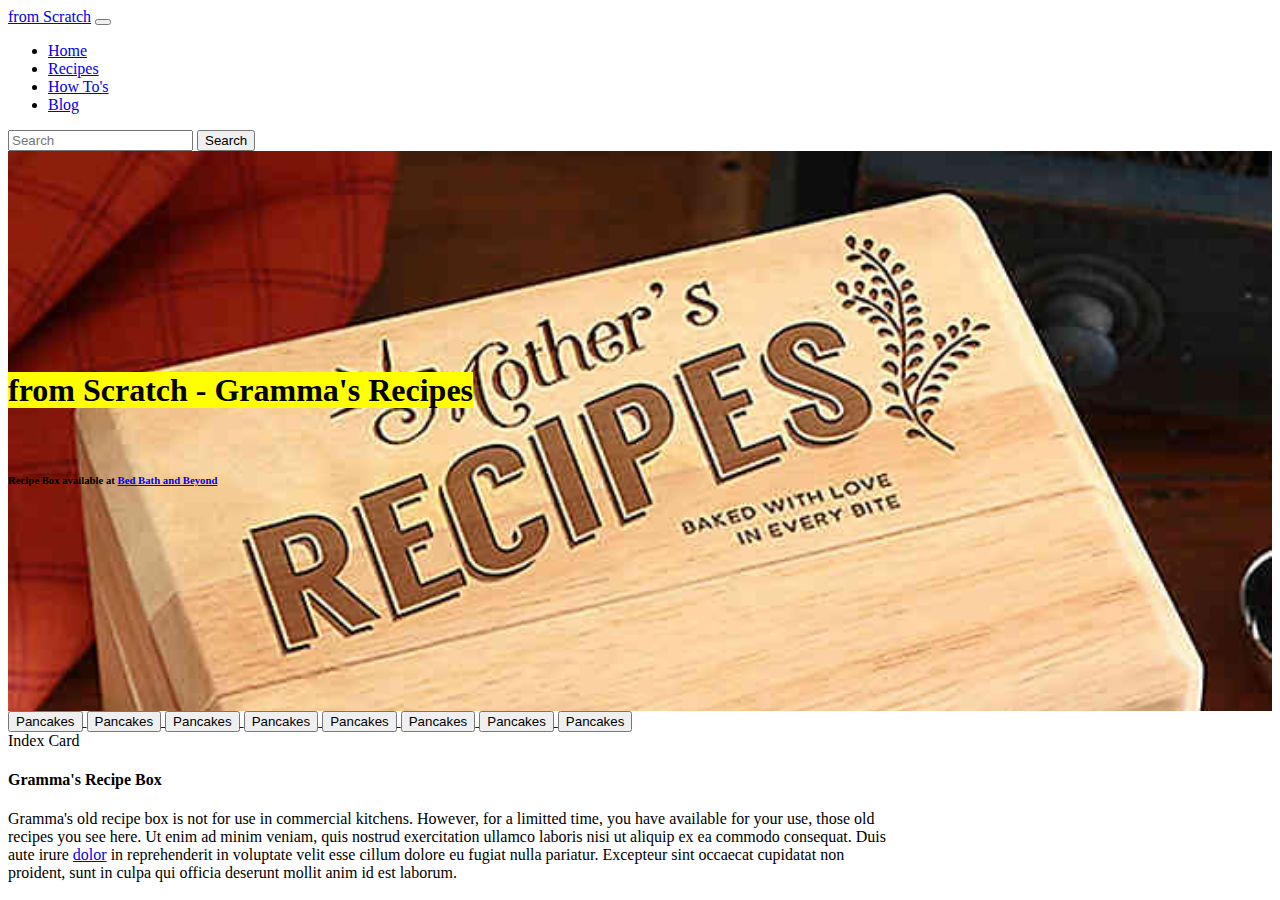
<file: index.html>
<!DOCTYPE html>
<html lang="en">
<head>
    <!-- Required meta tags -->
    <meta charset="utf-8">
    <meta name="viewport" content="width=device-width, initial-scale=1, shrink-to-fit=no">
    <meta http-equiv="X-UA-Compatible" content="ie=edge">

    <!-- bootstrap with popper css link -->
    <link rel="stylesheet" href="https://maxcdn.bootstrapcdn.com/bootstrap/4.0.0/js/bootstrap.bundle.min.js" integrity="sha384-ggOyR0iXCbMQv3Xipma34MD+dH/1fQ784/j6cY/iJTQUOhcWr7x9JvoRxT2MZw1T" crossorigin="anonymous">
    <!-- font awesome link -->
    <link rel="stylesheet" href="https://stackpath.bootstrapcdn.com/font-awesome/4.7.0/css/font-awesome.min.css" integrity="sha384-wvfXpqpZZVQGK6TAh5PVlGOfQNHSoD2xbE+QkPxCAFlNEevoEH3Sl0sibVcOQVnN" crossorigin="anonymous">
    <!-- bootstrap theme -->
    <link rel="stylesheet" href="https://bootswatch.com/4/minty/bootstrap.min.css">
    <!-- CUSTOM STYLES -->
    <link rel="stylesheet" href="styles.css">


    <title>from Scratch - Gramma's Recipes</title>
</head>
<body>
    <!-- begin navbar -->
    <nav class="navbar navbar-expand-lg navbar-dark bg-primary">
  <a class="navbar-brand" href="/">from Scratch</a>
  <button class="navbar-toggler" type="button" data-toggle="collapse" data-target="#navbarColor01" aria-controls="navbarColor01" aria-expanded="false" aria-label="Toggle navigation">
    <span class="navbar-toggler-icon"></span>
  </button>

  <div class="collapse navbar-collapse" id="navbarColor01">
    <ul class="navbar-nav mr-auto">
      <li class="nav-item active">
        <a class="nav-link" href="#">Home <span class="sr-only">(current)</span></a>
      </li>
      <li class="nav-item">
        <a class="nav-link" href="pancakes.html">Recipes</a>
      </li>
      <li class="nav-item">
        <a class="nav-link" href="howto.html">How To's</a>
      </li>
      <li class="nav-item">
        <a class="nav-link" href="#">Blog</a>
      </li>
    </ul>
    <form class="form-inline my-2 my-lg-0">
      <input class="form-control mr-sm-2" type="text" placeholder="Search">
      <button class="btn btn-secondary my-2 my-sm-0" type="submit">Search</button>
    </form>
  </div>
</nav>
    <!-- end navbar -->

    <!-- begin jumbotron/hero -->
    <div class="jumbotron jumbotron-fluid text-left hero-background-img bp-2 pr-5">
        <h1><mark>from Scratch - Gramma's Recipes</mark></h1>

        <br>
        <div class="fixed bottom">
            <h6 class="text-right fixed-bottom mr-3">Recipe Box available at <a href="https://www.bedbathandbeyond.com/store/product/mother-39-s-recipes-wooden-recipe-box/1061489905">
            Bed Bath and Beyond</a></h6>
        </div>
    </div>
    <!-- end jumbotron/hero -->

<!-- sidebar nav -->
<div class="container col-md-12 pl-0 ml-0">
    <div class="row">
        <div class="btn-group-vertical row pl-3 col-md-2 mr-5">
            <a href="pancakes.html">
                <button type="button" class="btn btn-danger">  Pancakes</button>
                <button type="button" class="btn btn-warning">Pancakes</button>
                <button type="button" class="btn btn-success">Pancakes</button>
                <button type="button" class="btn btn-info">Pancakes</button>
                <button type="button" class="btn btn-secondary">Pancakes</button>
                <button type="button" class="btn btn-danger">Pancakes</button>
                <button type="button" class="btn btn-warning">Pancakes</button>
                <button type="button" class="btn btn-success">Pancakes</button>
            </a>
        </div>

 <!--body text/intro -->

        <div class="card border-secondary mb-5" style="max-width: 55rem;">
          <div class="card-header">Index Card</div>
          <div class="card-body">
            <h4 class="card-title">Gramma's Recipe Box</h4>
            <p class="card-text">
                Gramma's old recipe box is not for use in commercial kitchens.
                However, for a limitted time, you have available for your use,
                 those old recipes you see here. Ut enim ad minim veniam, quis
                nostrud exercitation ullamco laboris nisi ut aliquip ex ea commodo consequat.
                Duis aute irure <a href="#" data-toggle="tooltip" data-placement="top" title="Tooltips are disruptive to reading flow.">
                dolor</a> in reprehenderit in voluptate velit esse cillum dolore eu
                fugiat nulla pariatur. Excepteur sint occaecat cupidatat non proident, sunt in
                culpa qui officia deserunt mollit anim id est laborum.</p>
            </div>
        </div>
    </div>
</div>

<!-- tooltip javascript -->
<script>
$(document).ready(function(){
  $('[data-toggle="tooltip"]').tooltip();
});
</script>

    <!-- bootstrap javascript links -->
        <script src="https://code.jquery.com/jquery-3.3.1.slim.min.js" integrity="sha384-q8i/X+965DzO0rT7abK41JStQIAqVgRVzpbzo5smXKp4YfRvH+8abtTE1Pi6jizo" crossorigin="anonymous"></script>
        <script src="https://cdnjs.cloudflare.com/ajax/libs/popper.js/1.14.7/umd/popper.min.js" integrity="sha384-UO2eT0CpHqdSJQ6hJty5KVphtPhzWj9WO1clHTMGa3JDZwrnQq4sF86dIHNDz0W1" crossorigin="anonymous"></script>
        <script src="https://stackpath.bootstrapcdn.com/bootstrap/4.3.1/js/bootstrap.min.js" integrity="sha384-JjSmVgyd0p3pXB1rRibZUAYoIIy6OrQ6VrjIEaFf/nJGzIxFDsf4x0xIM+B07jRM" crossorigin="anonymous"></script>
</body>
</html>
</file>
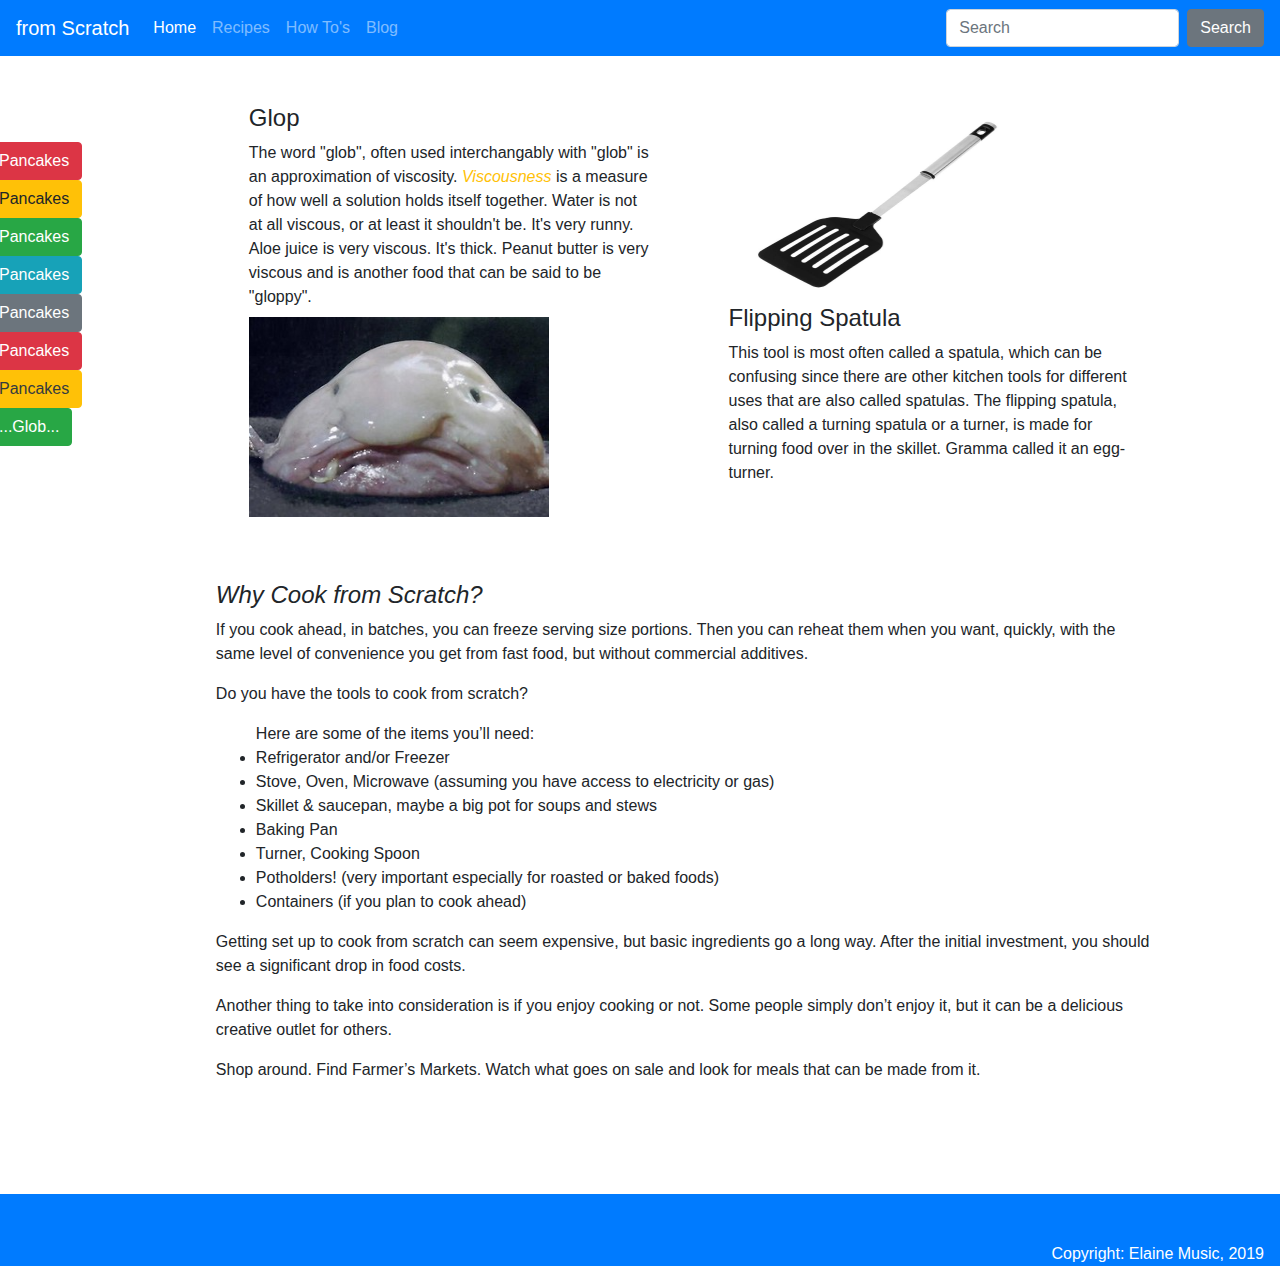
<file: howto.html>
<!DOCTYPE html>
<html lang="en">
<head>
    <!-- Required meta tags -->
    <meta charset="utf-8">
    <meta name="viewport" content="width=device-width, initial-scale=1, shrink-to-fit=no">
    <meta http-equiv="X-UA-Compatible" content="ie=edge">

    <!-- bootstrap css link -->
    <link rel="stylesheet" href="https://stackpath.bootstrapcdn.com/bootstrap/4.3.1/css/bootstrap.min.css" integrity="sha384-ggOyR0iXCbMQv3Xipma34MD+dH/1fQ784/j6cY/iJTQUOhcWr7x9JvoRxT2MZw1T" crossorigin="anonymous">
    <!-- font awesome link -->
    <link rel="stylesheet" href="https://stackpath.bootstrapcdn.com/font-awesome/4.7.0/css/font-awesome.min.css" integrity="sha384-wvfXpqpZZVQGK6TAh5PVlGOfQNHSoD2xbE+QkPxCAFlNEevoEH3Sl0sibVcOQVnN" crossorigin="anonymous">
    <!-- bootstrap theme -->
    <link rel="stylesheet" href="https://bootswatch.com/4/minty/bootstrap.min.css">
    <!-- CUSTOM STYLES -->
    <link rel="stylesheet" href="styles.css">


    <title>from Scratch - Gramma's Recipes</title>
</head>
<body>
    <!-- begin navbar -->
    <nav class="navbar navbar-expand-lg navbar-dark bg-primary">
  <a class="navbar-brand" href="/">from Scratch</a>
  <button class="navbar-toggler" type="button" data-toggle="collapse" data-target="#navbarColor01" aria-controls="navbarColor01" aria-expanded="false" aria-label="Toggle navigation">
    <span class="navbar-toggler-icon"></span>
  </button>

  <div class="collapse navbar-collapse" id="navbarColor01">
    <ul class="navbar-nav mr-auto">
      <li class="nav-item active">
        <a class="nav-link" href="index.html">Home <span class="sr-only">(current)</span></a>
      </li>
      <li class="nav-item">
        <a class="nav-link" href="pancakes.html">Recipes</a>
      </li>
      <li class="nav-item">
        <a class="nav-link" href="#">How To's</a>
      </li>
      <li class="nav-item">
        <a class="nav-link" href="#">Blog</a>
      </li>
    </ul>
    <form class="form-inline my-2 my-lg-0">
      <input class="form-control mr-sm-2" type="text" placeholder="Search">
      <button class="btn btn-secondary my-2 my-sm-0" type="submit">Search</button>
    </form>
  </div>
</nav>
    <!-- end navbar -->

<!-- sidebar nav -->
<div class="container col-md-12 pl-0 ml-0">
    <div class="row">
        <div class="btn-group-vertical row pl-3 pr-3 col-md-2 mr-5">
            <a href="pancakes.html">
                <button type="button" class="btn btn-danger">Pancakes</button>
                <button type="button" class="btn btn-warning">Pancakes</button>
                <button type="button" class="btn btn-success">Pancakes</button>
                <button type="button" class="btn btn-info">Pancakes</button>
                <button type="button" class="btn btn-secondary">Pancakes</button>
                <button type="button" class="btn btn-danger">Pancakes</button>
                <button type="button" class="btn btn-warning text-dark">Pancakes</button>
                <button type="button" class="btn btn-success">...Glob...</button>
            </a>
        </div>
        <div class="col-md-4 pt-5 mr-5">
            <h4 class="">Glop</h4>
            <p>The word "glob", often used interchangably with "glob" is
                an approximation of viscosity.
                <em class="text-warning">
                    Viscousness
                </em>
                is a measure of how well a solution holds itself together.
                Water is not at all viscous, or at least it shouldn't be.
                It's very runny.
                Aloe juice is very viscous. It's thick. Peanut butter is
                very viscous and is
                another food that can be said to be "gloppy".<br>
                <a href="#" data-toggle="tooltip" data-placement="top"
                title="Actually a deep sea fish. Not recommended as food.">
                <img src="glop.jpg" height="200" width="300" class="mt-2">
                </a>
        </div>

        <div class="col-md-4 pt-5">
            <img src="Spatula-Turner.jpg" width="300" height="200">
            <h4 class="">Flipping Spatula</h4>
            <p>This tool is most often called a spatula, which can be
                confusing since there are other kitchen tools for different
                uses that are also called spatulas. The flipping spatula,
                also called a turning spatula or a turner, is made for turning
                food over in the skillet. Gramma called it an egg-turner.
        </div>
    </div>
    <div class="row">
        <div class="col-md-2 pt-5">
        </div>
        <div class="col-md-9 pt-5 mb-5">
            <h4><em>Why Cook from Scratch?</em></h4>
            <p>If you cook ahead, in batches, you can freeze serving size
                portions. Then you can reheat them when you want, quickly, with
                the same level of convenience you get from fast food, but
                without commercial additives.
            <p>
                Do you have the tools to cook from scratch?
            <p>
                <ul>Here are some of the items you’ll need:
                    <li>Refrigerator and/or Freezer</li>
                    <li>Stove, Oven, Microwave (assuming you have access to electricity or gas)</li>
                    <li>Skillet & saucepan, maybe a big pot for soups and stews</li>
                    <li>Baking Pan</li>
                    <li>Turner, Cooking Spoon</li>
                    <li>Potholders! (very important especially for roasted or baked foods)</li>
                    <li>Containers (if you plan to cook ahead)</li>
                </ul>
            <p>
                Getting set up to cook from scratch can seem expensive, but basic
                 ingredients go a long way. After the initial investment, you
                 should see a significant drop in food costs.
            <p>
                Another thing to take into consideration is if you enjoy cooking
                or not. Some people simply don’t enjoy it, but it can be a
                delicious creative outlet for others.
            <p>
                Shop around. Find Farmer’s Markets. Watch what goes on sale and
                look for meals that can be made from it.
            </p>
        </div>
    </div>
</div>
<!-- footer -->
    <footer class="footer bg-primary text-white mt-5 pt-5 pr-3 text-right">
        Copyright: Elaine Music, 2019
    </footer>
<!-- javascript -->
<script>
$(document).ready(function(){
  $('[data-toggle="tooltip"]').tooltip();
});
</script>
</body>
</html>
</file>
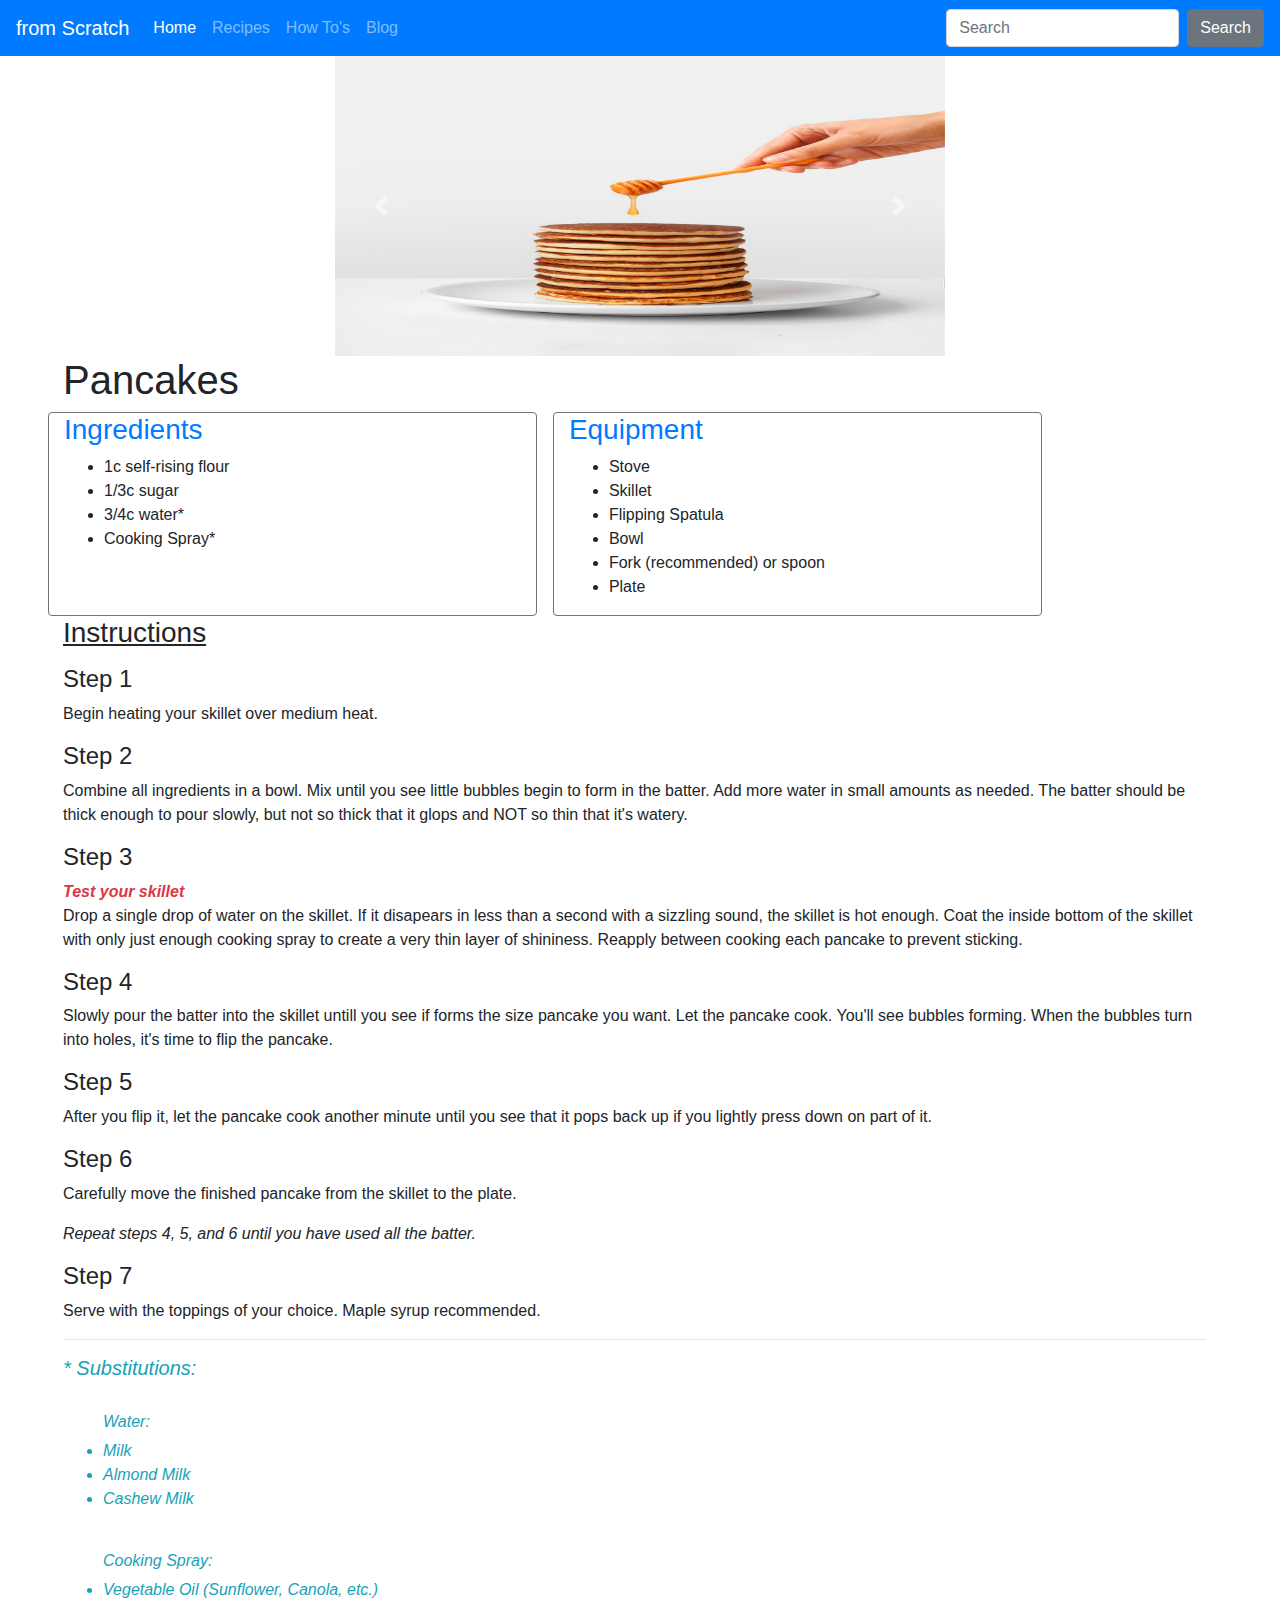
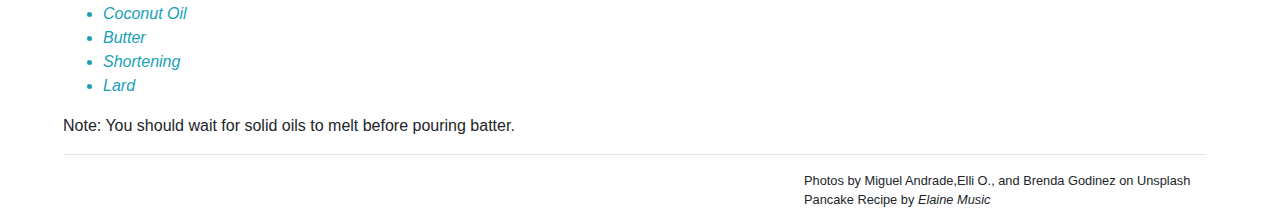
<file: pancakes.html>
<!DOCTYPE html>
<html lang="en">
<head>
    <!-- Required meta tags -->
    <meta charset="utf-8">
    <meta name="viewport" content="width=device-width, initial-scale=1, shrink-to-fit=no">
    <meta http-equiv="X-UA-Compatible" content="ie=edge">

    <!-- bootstrap css link -->
    <link rel="stylesheet" href="https://stackpath.bootstrapcdn.com/bootstrap/4.3.1/css/bootstrap.min.css" integrity="sha384-ggOyR0iXCbMQv3Xipma34MD+dH/1fQ784/j6cY/iJTQUOhcWr7x9JvoRxT2MZw1T" crossorigin="anonymous">
    <!-- font awesome link -->
    <link rel="stylesheet" href="https://stackpath.bootstrapcdn.com/font-awesome/4.7.0/css/font-awesome.min.css" integrity="sha384-wvfXpqpZZVQGK6TAh5PVlGOfQNHSoD2xbE+QkPxCAFlNEevoEH3Sl0sibVcOQVnN" crossorigin="anonymous">
    <!-- bootstrap theme -->
    <link rel="stylesheet" href="https://bootswatch.com/4/minty/bootstrap.min.css">
    <!-- CUSTOM STYLES -->
    <link rel="stylesheet" href="styles.css">


    <title>from Scratch - Gramma's Recipes</title>
</head>
<body>
    <!-- begin navbar -->
    <nav class="navbar navbar-expand-lg navbar-dark bg-primary">
  <a class="navbar-brand" href="/">from Scratch</a>
  <button class="navbar-toggler" type="button" data-toggle="collapse" data-target="#navbarColor01" aria-controls="navbarColor01" aria-expanded="false" aria-label="Toggle navigation">
    <span class="navbar-toggler-icon"></span>
  </button>

  <div class="collapse navbar-collapse" id="navbarColor01">
    <ul class="navbar-nav mr-auto">
      <li class="nav-item active">
        <a class="nav-link" href="index.html">Home <span class="sr-only">(current)</span></a>
      </li>
      <li class="nav-item">
        <a class="nav-link" href="#">Recipes</a>
      </li>
      <li class="nav-item">
        <a class="nav-link" href="howto.html">How To's</a>
      </li>
      <li class="nav-item">
        <a class="nav-link" href="#">Blog</a>
      </li>
    </ul>
    <form class="form-inline my-2 my-lg-0">
      <input class="form-control mr-sm-2" type="text" placeholder="Search">
      <button class="btn btn-secondary my-2 my-sm-0" type="submit">Search</button>
    </form>
  </div>
</nav>
    <!-- end navbar -->

    <!-- pancakes carasel -->
<div class="container col-md-6 position-center">
    <div id="carouselControls" class="carousel slide" data-ride="carousel">
      <div class="carousel-inner">
        <div class="carousel-item active">
          <img src="pancakes1.jpg" class="d-block w-100" alt="..." height="300px" width="500px">
        </div>
        <div class="carousel-item">
          <img src="pancakes2.jpg" class="d-block w-100" alt="..." height="300px" width="500px">
        </div>
        <div class="carousel-item">
          <img src="pancakes3.jpg" class="d-block w-100" alt="..." height="300px" width="500px">
        </div>
      </div>
      <a class="carousel-control-prev" href="#carouselExampleControls" role="button" data-slide="prev">
        <span class="carousel-control-prev-icon" aria-hidden="true"></span>
        <span class="sr-only">Previous</span>
      </a>
      <a class="carousel-control-next" href="#carouselExampleControls" role="button" data-slide="next">
        <span class="carousel-control-next-icon" aria-hidden="true"></span>
        <span class="sr-only">Next</span>
      </a>
    </div>
</div>
    <!-- pancake recipe -->
<div class="recipe col-md-11 ml-5">
    <h1>Pancakes</h1>
    <div class="row">
        <div class="card border-secondary col-md-5 mr-3">
            <h3 class="text-primary">Ingredients</h3>
                <ul class="ingredients">
                    <li>1c self-rising flour</li>
                    <li>1/3c sugar</li>
                    <li>3/4c water*</li>
                    <li>Cooking Spray*</li>
                </ul>
        </div>
        <div class="card border-secondary col-md-5">
            <h3 class="text-primary">
                <a href="#" data-toggle="tooltip" data-placement="top" title="See How To page for details about equipment">
                    Equipment</a></h3>
                <ul class="equipment">
                    <li>Stove</li>
                    <li>Skillet</li>
                    <li>Flipping Spatula</li>
                    <li>Bowl</li>
                    <li>Fork (recommended) or spoon</li>
                    <li>Plate</li>
                </ul>
        </div>
    </div>

        <h3><u>Instructions</u></h3>
        <p>
            <h4>Step 1</h4>
            Begin heating your skillet over medium heat.
        <p>
            <h4>Step 2</h4>
            Combine all ingredients in a bowl. Mix until you see little bubbles
            begin to form in the batter. Add more water in small amounts as
            needed. The batter should be thick enough to pour slowly, but not
            so thick that it glops and NOT so thin that it's watery.
        <p>
            <h4>Step 3</h4>
            <strong><em class="text-danger">Test your skillet</em></strong><br>
            Drop a single drop of water on the skillet. If it disapears in less
            than a second with a sizzling sound, the skillet is hot enough.
            Coat the inside bottom of the skillet with only just enough
            cooking spray to create a very thin layer of shininess. Reapply
            between cooking each pancake to prevent sticking.
        <p>
            <h4>Step 4</h4>
            Slowly pour the batter into the skillet untill you see if forms
            the size pancake you want. Let the pancake cook. You'll see bubbles
            forming. When the bubbles turn into holes, it's time to flip the
            pancake.
        <p>
            <h4>Step 5</h4>
            After you flip it, let the pancake cook another minute until you
            see that it pops back up if you lightly press down on part of it.
        <p>
            <h4>Step 6</h4>
            Carefully move the finished pancake from the skillet to the plate.
        </p>
        <p>
            <em>Repeat steps 4, 5, and 6 until you have used all the batter.</em>
        </p>
        <p>
            <h4>Step 7</h4>
            Serve with the toppings of your choice. Maple syrup recommended.
        </p>

    <hr>
    <strong><em class="text-info"><h5>* Substitutions:</h5><br>
        </strong>
        <ul><h6>Water:</h6>
            <li>Milk</li>
            <li>Almond Milk</li>
            <li>Cashew Milk</li>
        </ul><br>
        <ul><h6>Cooking Spray:</h6>
            <li>Vegetable Oil (Sunflower, Canola, etc.)</li>
            <li>Coconut Oil</li>
            <li>Butter</li>
            <li>Shortening</li>
            <li>Lard</li>
        </ul>
        </em>Note: You should wait for solid oils to melt before pouring batter.

    <!--footer -->
    <hr>
    <small class="float-right pr-3">Photos by Miguel Andrade,Elli O., and Brenda Godinez on Unsplash
        <br> Pancake Recipe by <em>Elaine Music</em>
    </small>

</div>
</body>
</html>
</file>
<file: styles.css>
.hero-background-img {
  background-image: url("recipe-box.jpg");
  background-repeat: no-repeat;
  background-size: cover;
  background-position: center top;
  padding-top:200px;
  padding-bottom:200px;
}
</file>
